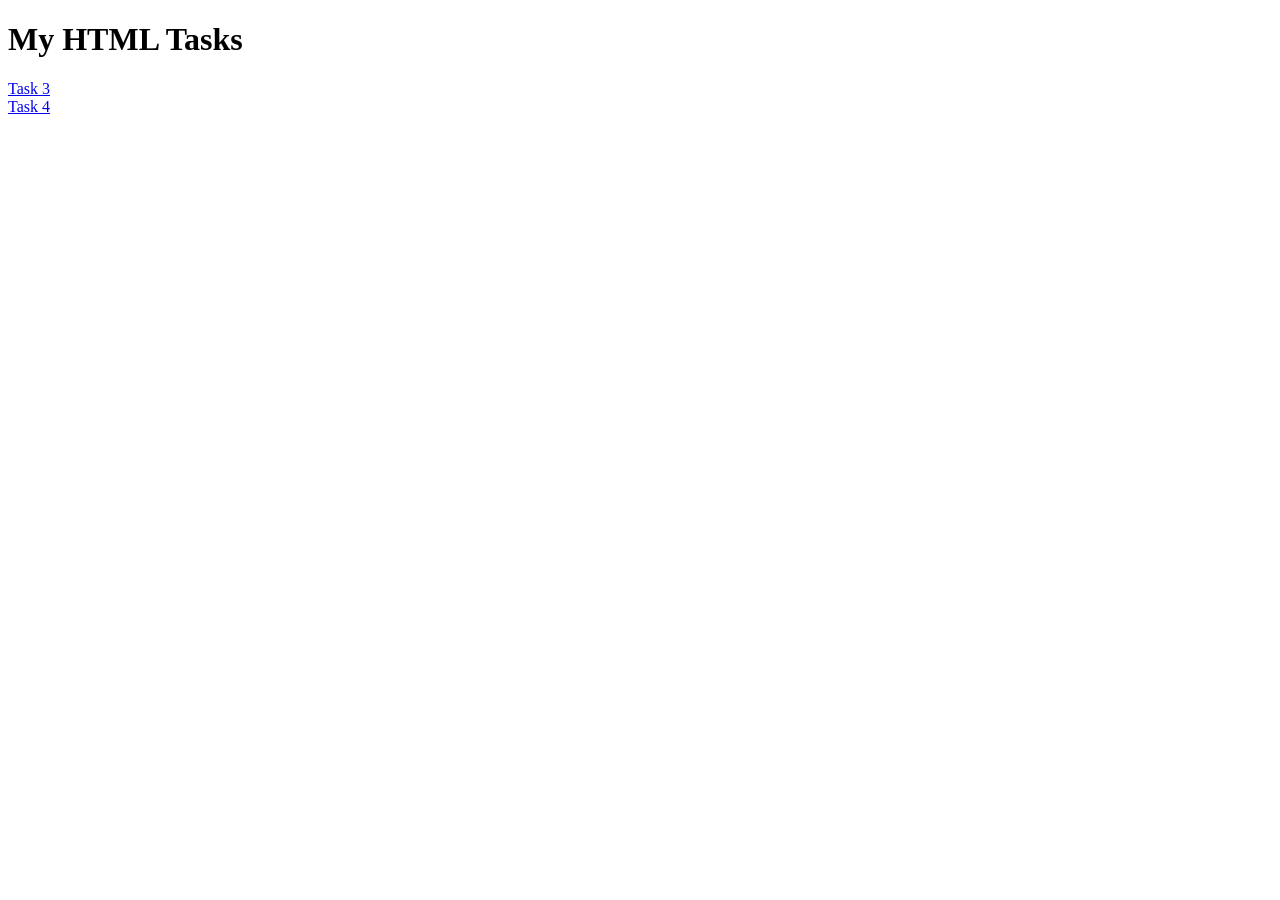
<file: index.html>
<!DOCTYPE html>
<html lang="en">
<head>
    <meta charset="UTF-8">
    <meta name="viewport" content="width=device-width, initial-scale=1.0">
    <title>My Web Tasks</title>
</head>
<body>
    <h1>My HTML Tasks</h1>

    <a href="task3.html">Task 3</a>
    <br>
    <a href="task4.html">Task 4</a>
</body>
</html>
</file>
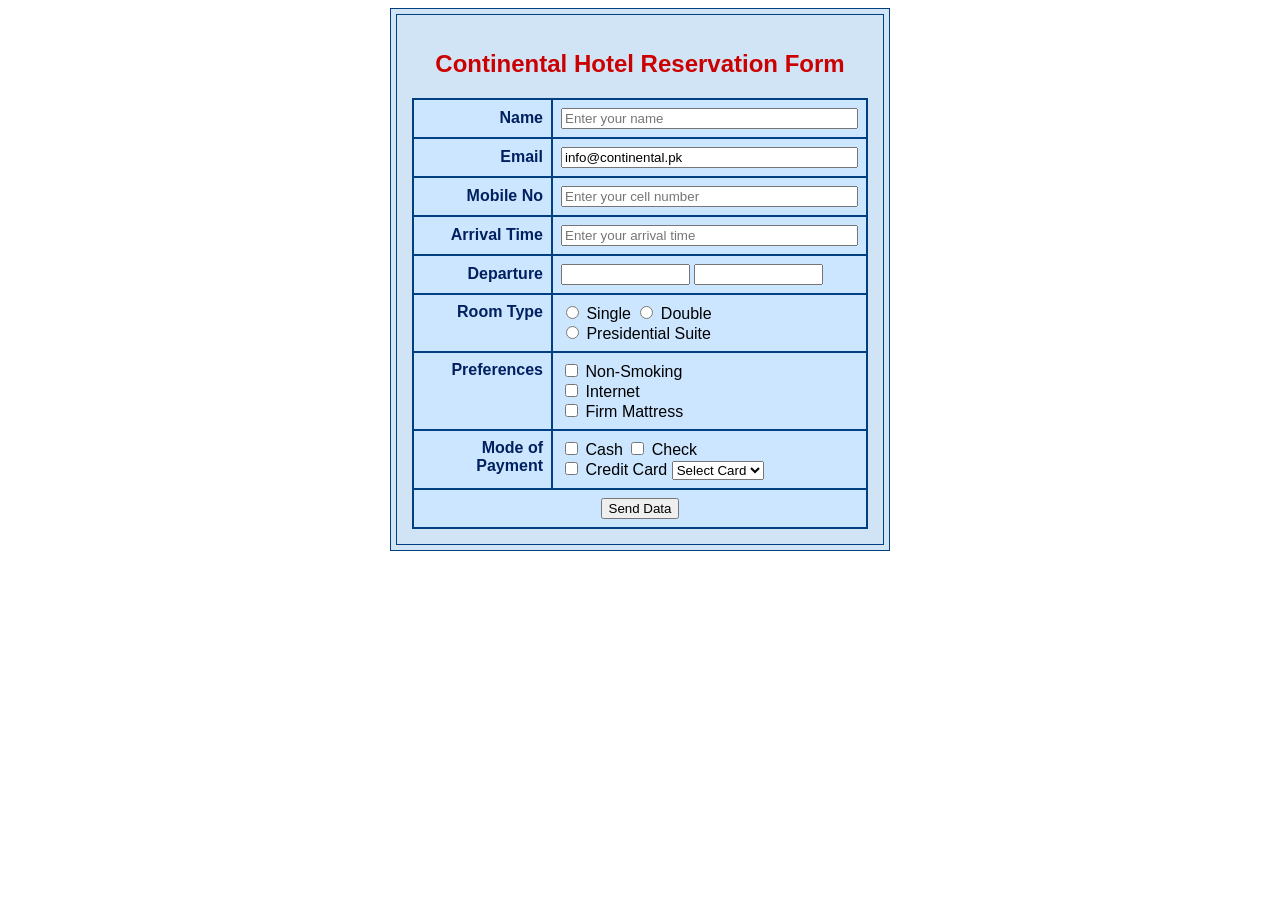
<file: 26L-0602_task3.html>
<!DOCTYPE html>
<html lang="en">
<head>
    <title>Continental Hotel Reservation Form</title>
</head>
<body bgcolor="white">
    <table border="1" cellpadding="15" cellspacing="5" width="500" align="center" bgcolor="#d0e4f5" bordercolor="#004080">
        <tr>
            <td>
                <h2 align="center"><font color="#cc0000" face="Arial">Continental Hotel Reservation Form</font></h2>

                <form>
                    <table border="1" cellpadding="8" cellspacing="0" width="100%" bgcolor="#cce6ff" bordercolor="#004080">
                        <tr>
                            <td align="right"><b><font face="Arial" color="#002060">Name</font></b></td>
                            <td><input type="text" placeholder="Enter your name" size="35"></td>
                        </tr>
                        <tr>
                            <td align="right"><b><font face="Arial" color="#002060">Email</font></b></td>
                            <td><input type="text" value="info@continental.pk" size="35"></td>
                        </tr>
                        <tr>
                            <td align="right"><b><font face="Arial" color="#002060">Mobile No</font></b></td>
                            <td><input type="text" placeholder="Enter your cell number" size="35"></td>
                        </tr>
                        <tr>
                            <td align="right"><b><font face="Arial" color="#002060">Arrival Time</font></b></td>
                            <td><input type="text" placeholder="Enter your arrival time" size="35"></td>
                        </tr>
                        <tr>
                            <td align="right"><b><font face="Arial" color="#002060">Departure</font></b></td>
                            <td>
                                <input type="text" size="14">
                                <input type="text" size="14">
                            </td>
                        </tr>
                        <tr>
                            <td align="right" valign="top"><b><font face="Arial" color="#002060">Room Type</font></b></td>
                            <td>
                                <font face="Arial">
                                    <input type="radio" name="room"> Single
                                    <input type="radio" name="room"> Double <br>
                                    <input type="radio" name="room"> Presidential Suite
                                </font>
                            </td>
                        </tr>
                        <tr>
                            <td align="right" valign="top"><b><font face="Arial" color="#002060">Preferences</font></b></td>
                            <td>
                                <font face="Arial">
                                    <input type="checkbox"> Non-Smoking <br>
                                    <input type="checkbox"> Internet <br>
                                    <input type="checkbox"> Firm Mattress
                                </font>
                            </td>
                        </tr>
                        <tr>
                            <td align="right" valign="top"><b><font face="Arial" color="#002060">Mode of Payment</font></b></td>
                            <td>
                                <font face="Arial">
                                    <input type="checkbox"> Cash
                                    <input type="checkbox"> Check <br>
                                    <input type="checkbox"> Credit Card
                                    <select>
                                        <option>Select Card</option>
                                        <option>Visa</option>
                                        <option>Mastercard</option>
                                    </select>
                                </font>
                            </td>
                        </tr>
                        <tr>
                            <td colspan="2" align="center">
                                <input type="submit" value="Send Data">
                            </td>
                        </tr>
                    </table>
                </form>

            </td>
        </tr>
    </table>
</body>
</html>
</file>
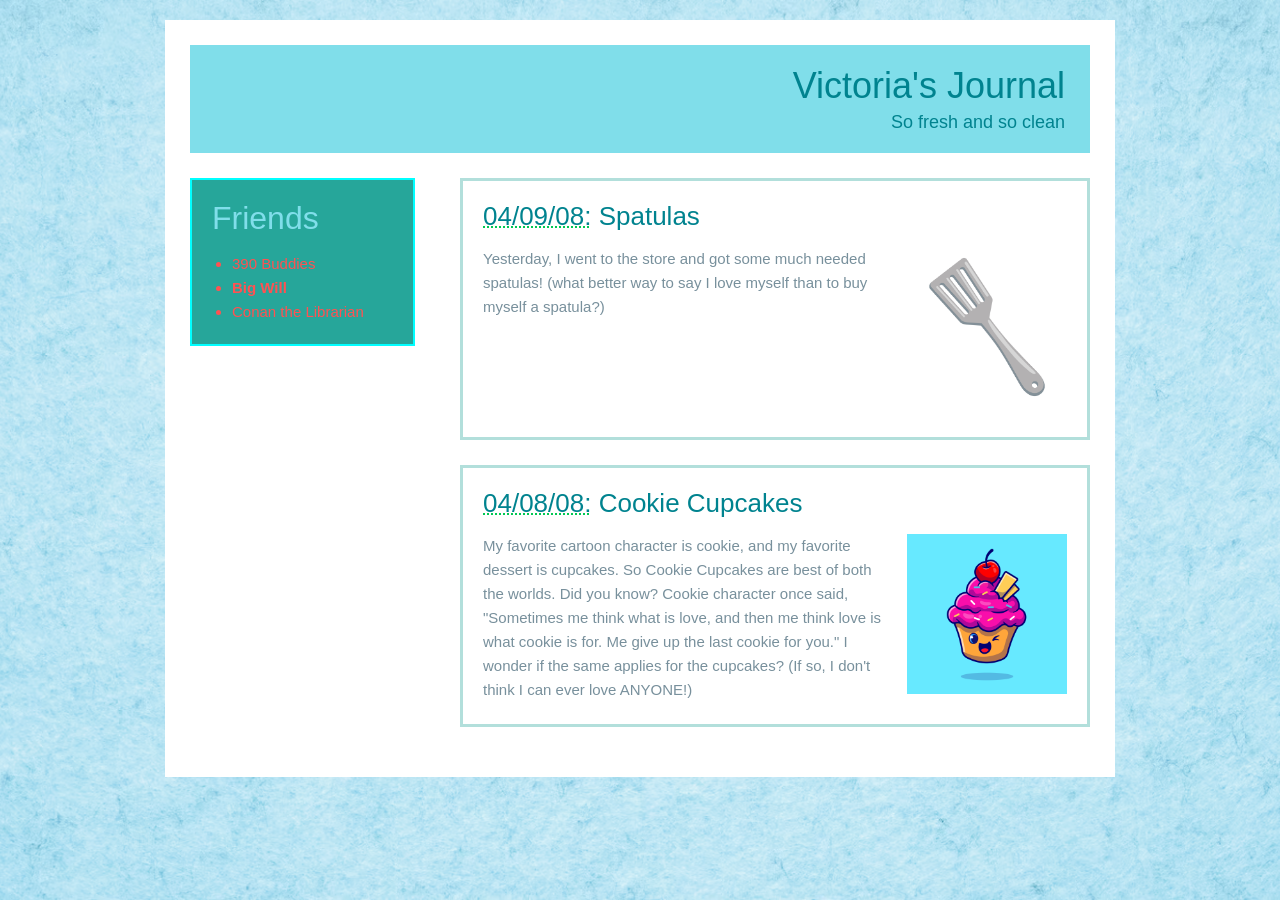
<file: 26L-0602_task4.html>
<!DOCTYPE html>
<html lang="en">
<head>
    <meta charset="UTF-8">
    <title>Journal</title>
    <link rel="stylesheet" href="26L-0602_Task4.css">
</head>
<body>

    <div class="journal-wrapper" id="journal">

        <div class="header-box" id="header">
            <h1 class="header-title">Victoria's Journal</h1>
            <p class="header-sub">So fresh and so clean</p>
        </div>

        <div class="sidebar" id="friends">
            <h3>Friends</h3>
            <ul>
                <li>390 Buddies</li>
                <li><strong>Big Will</strong></li>
                <li>Conan the Librarian</li>
            </ul>
        </div>

        <div class="mainc" id="entries">

            <div class="entry-box" id="spatulas">
                <h2 class="entry-title">
                    <span class="dotted-date">04/09/08:</span> Spatulas
                </h2>
                <img src="spatula.jpg" alt="Spatula Image">
                <p>
                    Yesterday, I went to the store and got some much needed spatulas!
                    (what better way to say I love myself than to buy myself a spatula?)
                </p>
            </div>

            <div class="entry-box" id="cookie-cupcakes">
                <h2 class="entry-title">
                    <span class="dotted-date">04/08/08:</span> Cookie Cupcakes
                </h2>
                <img src="cupcake.jpg" alt="Cupcakes Image">
                <p>
                    My favorite cartoon character is cookie, and my favorite dessert is cupcakes.
                    So Cookie Cupcakes are best of both the worlds. Did you know? Cookie character once said,
                    "Sometimes me think what is love, and then me think love is what cookie is for. Me give up the last cookie for you."
                    I wonder if the same applies for the cupcakes? (If so, I don't think I can ever love ANYONE!)
                </p>
            </div>

        </div>

    </div>

</body>
</html>
</file>
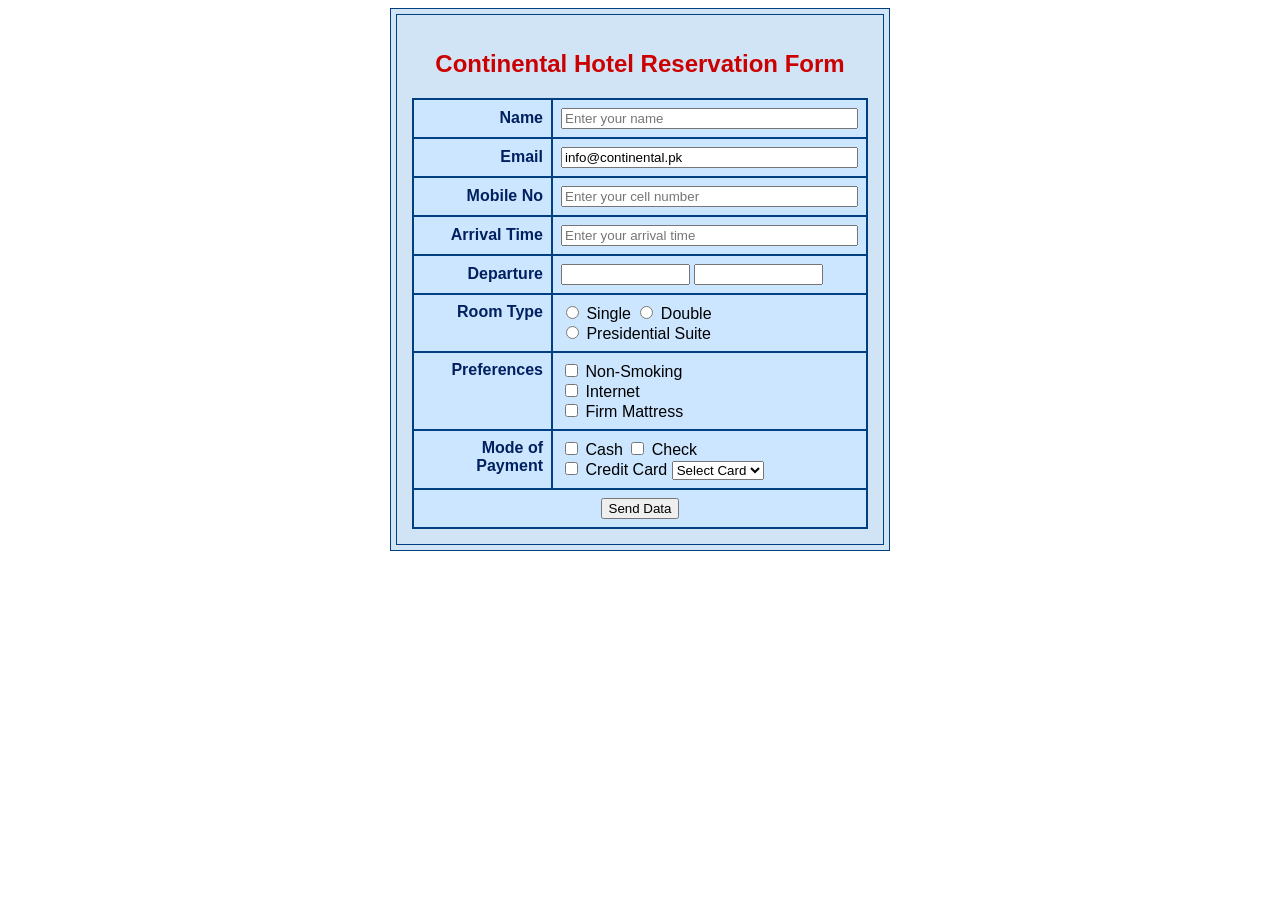
<file: task3.html>
<!DOCTYPE html>
<html lang="en">
<head>
    <title>Continental Hotel Reservation Form</title>
</head>
<body bgcolor="white">
    <table border="1" cellpadding="15" cellspacing="5" width="500" align="center" bgcolor="#d0e4f5" bordercolor="#004080">
        <tr>
            <td>
                <h2 align="center"><font color="#cc0000" face="Arial">Continental Hotel Reservation Form</font></h2>

                <form>
                    <table border="1" cellpadding="8" cellspacing="0" width="100%" bgcolor="#cce6ff" bordercolor="#004080">
                        <tr>
                            <td align="right"><b><font face="Arial" color="#002060">Name</font></b></td>
                            <td><input type="text" placeholder="Enter your name" size="35"></td>
                        </tr>
                        <tr>
                            <td align="right"><b><font face="Arial" color="#002060">Email</font></b></td>
                            <td><input type="text" value="info@continental.pk" size="35"></td>
                        </tr>
                        <tr>
                            <td align="right"><b><font face="Arial" color="#002060">Mobile No</font></b></td>
                            <td><input type="text" placeholder="Enter your cell number" size="35"></td>
                        </tr>
                        <tr>
                            <td align="right"><b><font face="Arial" color="#002060">Arrival Time</font></b></td>
                            <td><input type="text" placeholder="Enter your arrival time" size="35"></td>
                        </tr>
                        <tr>
                            <td align="right"><b><font face="Arial" color="#002060">Departure</font></b></td>
                            <td>
                                <input type="text" size="14">
                                <input type="text" size="14">
                            </td>
                        </tr>
                        <tr>
                            <td align="right" valign="top"><b><font face="Arial" color="#002060">Room Type</font></b></td>
                            <td>
                                <font face="Arial">
                                    <input type="radio" name="room"> Single
                                    <input type="radio" name="room"> Double <br>
                                    <input type="radio" name="room"> Presidential Suite
                                </font>
                            </td>
                        </tr>
                        <tr>
                            <td align="right" valign="top"><b><font face="Arial" color="#002060">Preferences</font></b></td>
                            <td>
                                <font face="Arial">
                                    <input type="checkbox"> Non-Smoking <br>
                                    <input type="checkbox"> Internet <br>
                                    <input type="checkbox"> Firm Mattress
                                </font>
                            </td>
                        </tr>
                        <tr>
                            <td align="right" valign="top"><b><font face="Arial" color="#002060">Mode of Payment</font></b></td>
                            <td>
                                <font face="Arial">
                                    <input type="checkbox"> Cash
                                    <input type="checkbox"> Check <br>
                                    <input type="checkbox"> Credit Card
                                    <select>
                                        <option>Select Card</option>
                                        <option>Visa</option>
                                        <option>Mastercard</option>
                                    </select>
                                </font>
                            </td>
                        </tr>
                        <tr>
                            <td colspan="2" align="center">
                                <input type="submit" value="Send Data">
                            </td>
                        </tr>
                    </table>
                </form>

            </td>
        </tr>
    </table>
</body>
</html>
</file>
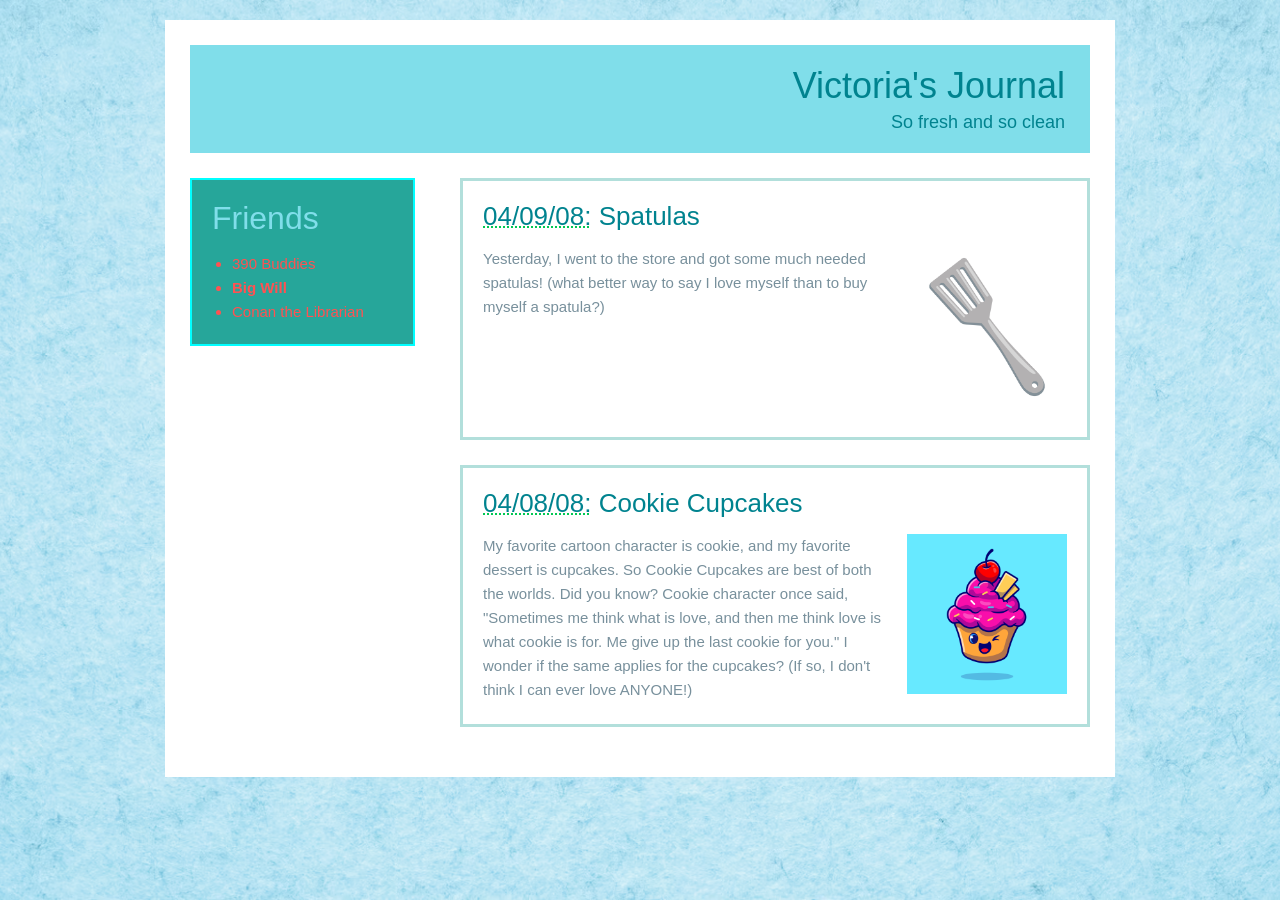
<file: task4.html>
<!DOCTYPE html>
<html lang="en">
<head>
    <meta charset="UTF-8">
    <title>Journal</title>
    <link rel="stylesheet" href="Task4.css">
</head>
<body>

    <div class="journal-wrapper" id="journal">

        <div class="header-box" id="header">
            <h1 class="header-title">Victoria's Journal</h1>
            <p class="header-sub">So fresh and so clean</p>
        </div>

        <div class="sidebar" id="friends">
            <h3>Friends</h3>
            <ul>
                <li>390 Buddies</li>
                <li><strong>Big Will</strong></li>
                <li>Conan the Librarian</li>
            </ul>
        </div>

        <div class="mainc" id="entries">

            <div class="entry-box" id="spatulas">
                <h2 class="entry-title">
                    <span class="dotted-date">04/09/08:</span> Spatulas
                </h2>
                <img src="spatula.jpg" alt="Spatula Image">
                <p>
                    Yesterday, I went to the store and got some much needed spatulas!
                    (what better way to say I love myself than to buy myself a spatula?)
                </p>
            </div>

            <div class="entry-box" id="cookie-cupcakes">
                <h2 class="entry-title">
                    <span class="dotted-date">04/08/08:</span> Cookie Cupcakes
                </h2>
                <img src="cupcake.jpg" alt="Cupcakes Image">
                <p>
                    My favorite cartoon character is cookie, and my favorite dessert is cupcakes.
                    So Cookie Cupcakes are best of both the worlds. Did you know? Cookie character once said,
                    "Sometimes me think what is love, and then me think love is what cookie is for. Me give up the last cookie for you."
                    I wonder if the same applies for the cupcakes? (If so, I don't think I can ever love ANYONE!)
                </p>
            </div>

        </div>

    </div>

</body>
</html>
</file>
<file: 26L-0602_Task4.css>
body {
    background-image: url("background.avif");
    background-size: cover;
    background-position: center;
    background-repeat: no-repeat;
    background-attachment: fixed;
    background-color: #d1e7e5;
    font-family: 'Century Gothic', 'Segoe UI', Arial, sans-serif;
    margin: 0;
    padding: 20px;
}

.journal-wrapper {
    background-color: #ffffff;
    width: 900px;
    margin: 0 auto;
    padding: 25px;
    display: flow-root;
}

.header-box {
    background-color: #80deea;
    padding: 20px 25px;
    margin-bottom: 25px;
}

.header-title {
    color: #00838f;
    font-weight: normal;
    font-size: 36px;
    text-align: right;
    margin: 0;
}

.header-sub {
    color: #00838f;
    text-align: right;
    font-size: 18px;
    margin: 5px 0 0 0;
}

.sidebar {
    float: left;
    width: 25%;
    background-color: #26a69a;
    padding: 20px;
    box-sizing: border-box;
    border: 2px solid cyan;
}

.sidebar h3 {
    color: #80deea;
    font-size: 32px;
    font-weight: normal;
    margin-top: 0;
    margin-bottom: 15px;
}

.sidebar ul {
    color: #ff5252;
    padding-left: 20px;
    margin: 0;
    line-height: 1.6;
    font-size: 15px;
}

.mainc {
    float: right;
    width: 70%;
}

.entry-box {
    border: 3px solid #b2dfdb;
    background-color: #ffffff;
    padding: 20px;
    margin-bottom: 25px;
    display: flow-root;
}

.entry-title {
    color: #00838f;
    font-size: 26px;
    font-weight: normal;
    margin-top: 0;
    margin-bottom: 15px;
}

.dotted-date {
    text-decoration: underline;
    text-decoration-style: dotted;
    text-decoration-color: #00c853;
    text-decoration-thickness: 2px;
}

.entry-box p {
    color: #78909c;
    line-height: 1.6;
    margin: 0;
    font-size: 15px;
}

.entry-box img {
    float: right;
    width: 160px;
    margin: 0 0 10px 20px;
}
</file>
<file: Task4.css>
body {
    background-image: url("background.avif");
    background-size: cover;
    background-position: center;
    background-repeat: no-repeat;
    background-attachment: fixed;
    background-color: #d1e7e5;
    font-family: 'Century Gothic', 'Segoe UI', Arial, sans-serif;
    margin: 0;
    padding: 20px;
}

.journal-wrapper {
    background-color: #ffffff;
    width: 900px;
    margin: 0 auto;
    padding: 25px;
    display: flow-root;
}

.header-box {
    background-color: #80deea;
    padding: 20px 25px;
    margin-bottom: 25px;
}

.header-title {
    color: #00838f;
    font-weight: normal;
    font-size: 36px;
    text-align: right;
    margin: 0;
}

.header-sub {
    color: #00838f;
    text-align: right;
    font-size: 18px;
    margin: 5px 0 0 0;
}

.sidebar {
    float: left;
    width: 25%;
    background-color: #26a69a;
    padding: 20px;
    box-sizing: border-box;
    border: 2px solid cyan;
}

.sidebar h3 {
    color: #80deea;
    font-size: 32px;
    font-weight: normal;
    margin-top: 0;
    margin-bottom: 15px;
}

.sidebar ul {
    color: #ff5252;
    padding-left: 20px;
    margin: 0;
    line-height: 1.6;
    font-size: 15px;
}

.mainc {
    float: right;
    width: 70%;
}

.entry-box {
    border: 3px solid #b2dfdb;
    background-color: #ffffff;
    padding: 20px;
    margin-bottom: 25px;
    display: flow-root;
}

.entry-title {
    color: #00838f;
    font-size: 26px;
    font-weight: normal;
    margin-top: 0;
    margin-bottom: 15px;
}

.dotted-date {
    text-decoration: underline;
    text-decoration-style: dotted;
    text-decoration-color: #00c853;
    text-decoration-thickness: 2px;
}

.entry-box p {
    color: #78909c;
    line-height: 1.6;
    margin: 0;
    font-size: 15px;
}

.entry-box img {
    float: right;
    width: 160px;
    margin: 0 0 10px 20px;
}
</file>
